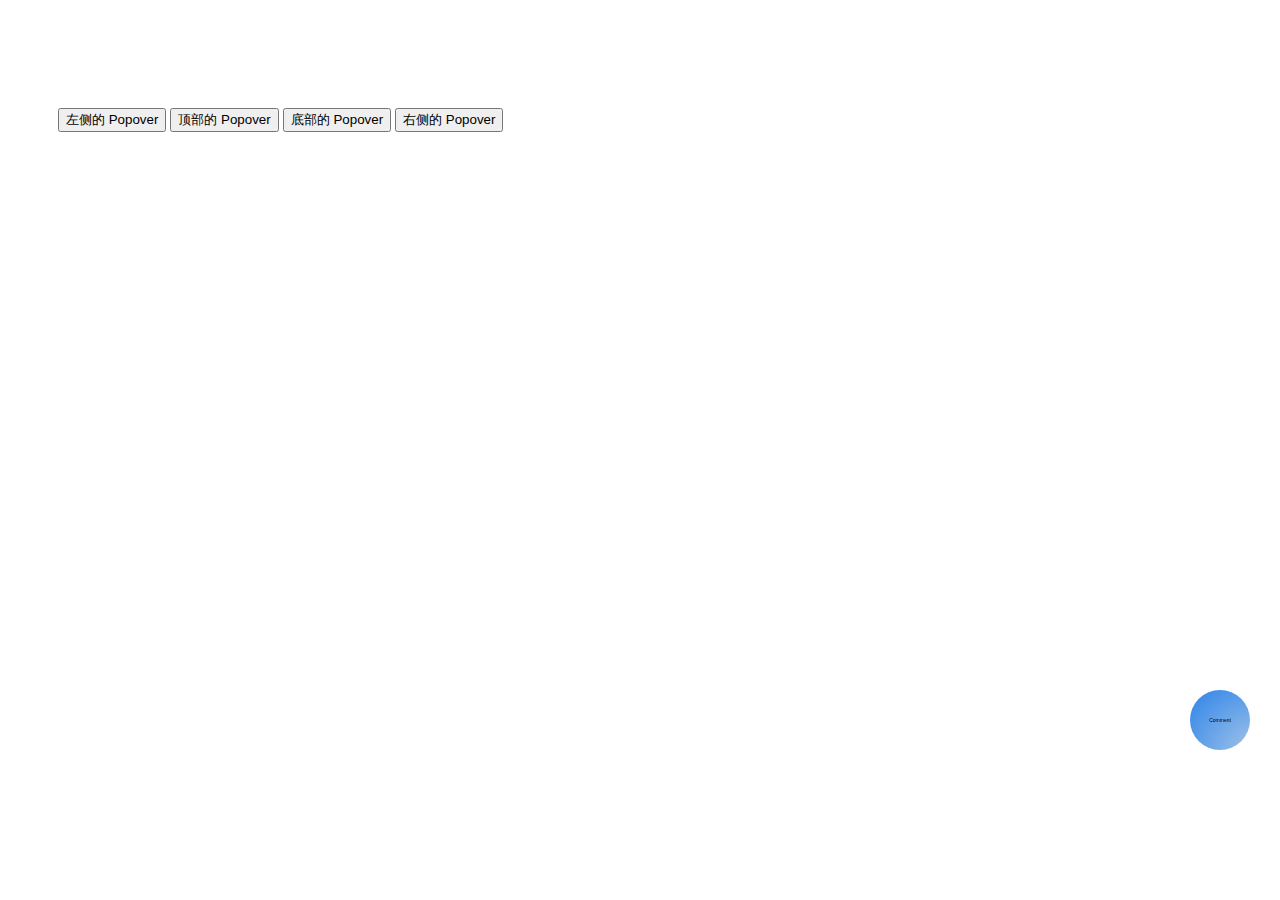
<file: src/main/resources/templates/test2.html>
<!DOCTYPE html>
<html>
<head>
    <meta charset="utf-8">
    <title>Bootstrap 实例 - 弹出框（Popover）插件方法</title>
    <link rel="stylesheet" href="https://cdn.staticfile.org/twitter-bootstrap/3.3.7/css/bootstrap.min.css">
    <script src="https://cdn.staticfile.org/jquery/2.1.1/jquery.min.js"></script>
    <script src="https://cdn.staticfile.org/twitter-bootstrap/3.3.7/js/bootstrap.min.js"></script>
    <script src="https://www.layuicdn.com/layui/layui.js" charset="utf-8"></script>
</head>
<body>

<div class="container" style="padding: 100px 50px 10px;" >
    <button type="button" class="btn btn-default popover-show"
            title="Popover title" data-container="body"
            data-toggle="popover" data-placement="left"
            data-content="左侧的 Popover 中的一些内容 —— show 方法">
        左侧的 Popover
    </button>
    <button type="button" class="btn btn-primary popover-hide"
            title="Popover title" data-container="body"
            data-toggle="popover" data-placement="top"
            data-content="顶部的 Popover 中的一些内容 —— hide 方法">
        顶部的 Popover
    </button>
    <button type="button" class="btn btn-success popover-destroy"
            title="Popover title" data-container="body"
            data-toggle="popover" data-placement="bottom"
            data-content="底部的 Popover 中的一些内容 —— destroy 方法">
        底部的 Popover
    </button>
    <button type="button" class="btn btn-warning popover-toggle"
            title="Popover title" data-container="body"
            data-toggle="popover" data-placement="right"
            data-content="右侧的 Popover 中的一些内容 —— toggle 方法">
        右侧的 Popover
    </button><br>
    <button id="write_comment" title="<h2>Title</h2>" data-container="body" data-toggle="popover" data-placement="left" data-content="<textarea class='layui-textarea' id='LAY_demo1' style='display: none;width: ' placeholder='//Input here'>
</textarea>" style="width: 60px;height:60px;border-radius: 50%;cursor: pointer;position: fixed;bottom: 150px;right: 30px;outline: none;border: 0px;font-size: 5px;background: radial-gradient(circle at 70px 70px,#b1cce8,#2e84e8);" v-show="show4===true">
        Comment
    </button>
    <textarea class="layui-textarea" id="LAY_demo1" style="display: none;width: " placeholder="//Input here">
</textarea>
    <script>
        $(function () { $('.popover-show').popover('show');});
        $(function () { $('.popover-hide').popover('hide');});
        $(function () { $('.popover-destroy').popover('destroy');});
        $(function () { $('.popover-toggle').popover('toggle');});
        $(function () { $("#write_comment").popover({html : true });});
        layui.use('layedit', function(){
        var layedit = layui.layedit
        ,$ = layui.jquery;

        //构建一个默认的编辑器
        var index = layedit.build('LAY_demo1');

        $("#1").click(function(){
        layedit.setContent(index,"<p><b>sdfsfgfdgg</b></p><p><b>sefr<img src=\"https://www.layuicdn.com/layui/images/face/25.gif\" alt=\"[抱抱]\"></b></p>",false);
    });
    });
    </script>
</div>

</body>
</html>
</file>
